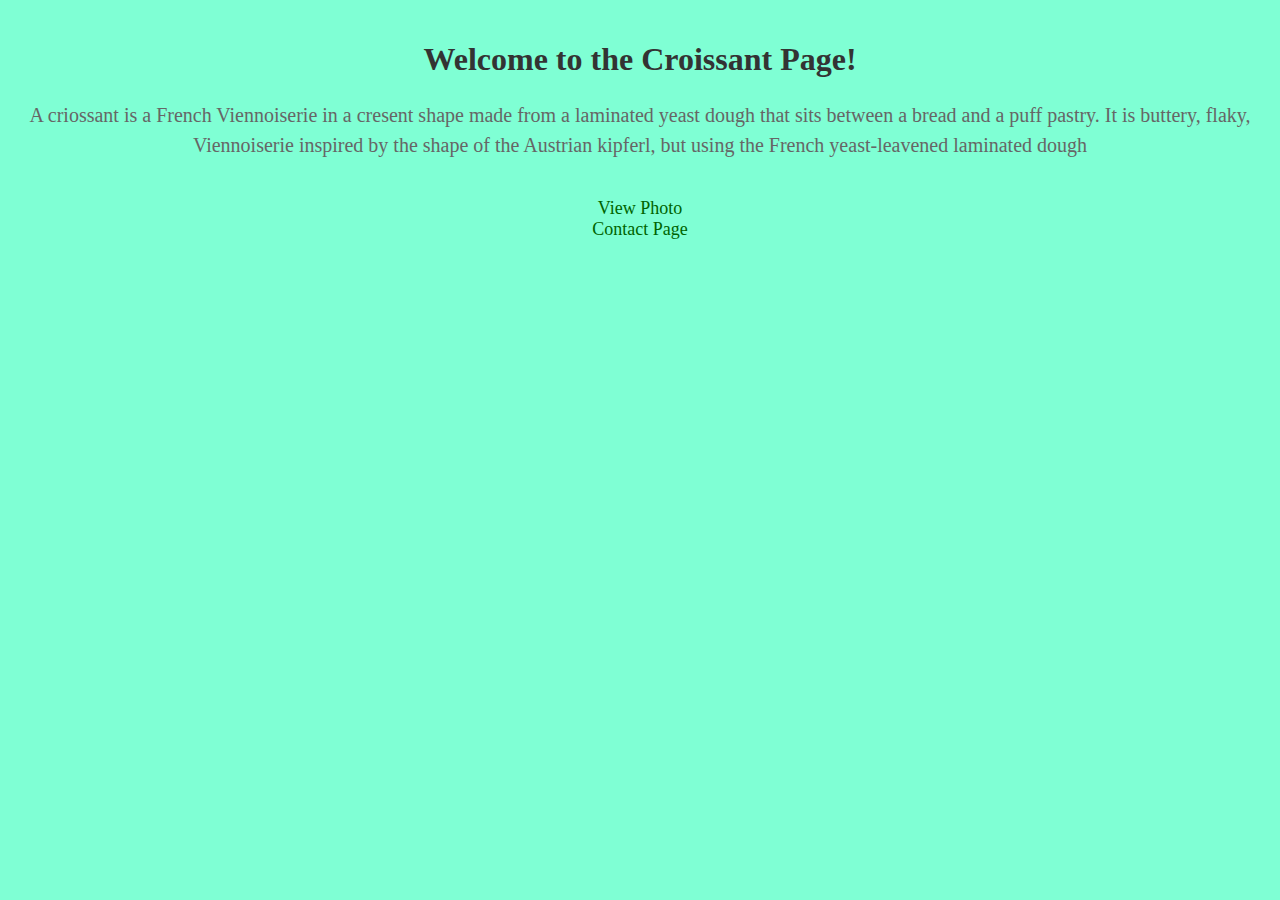
<file: index.html>
<!DOCTYPE html>
<html lang="en">
<head>
    <meta charset="UTF-8">
    <meta name="viewport" content="width=device-width, initial-scale=1.0">
    <meta name="description" content="The Croissant Page! Learn about the delicious French Viennoiserie.">
    <meta name="keywords" content="Croissant, Viennoiserie, French pastry">
    <title>Croissant Homepage🥐</title>
</head>
<body>
    <h1>Welcome to the Croissant Page!</h1>
    <p>A criossant is a French Viennoiserie in a cresent shape made from a laminated yeast dough that sits between a bread and a puff pastry. It is buttery, flaky, Viennoiserie inspired by the shape of the Austrian kipferl, but using the French yeast-leavened laminated dough</p>
<br>
<a href="photo.html" title="Photo link">View Photo</a>
<a href="contact.html" title="Contact link">Contact Page</a>
<link rel="stylesheet" href="src/style.css">
</body>
</html>
</file>
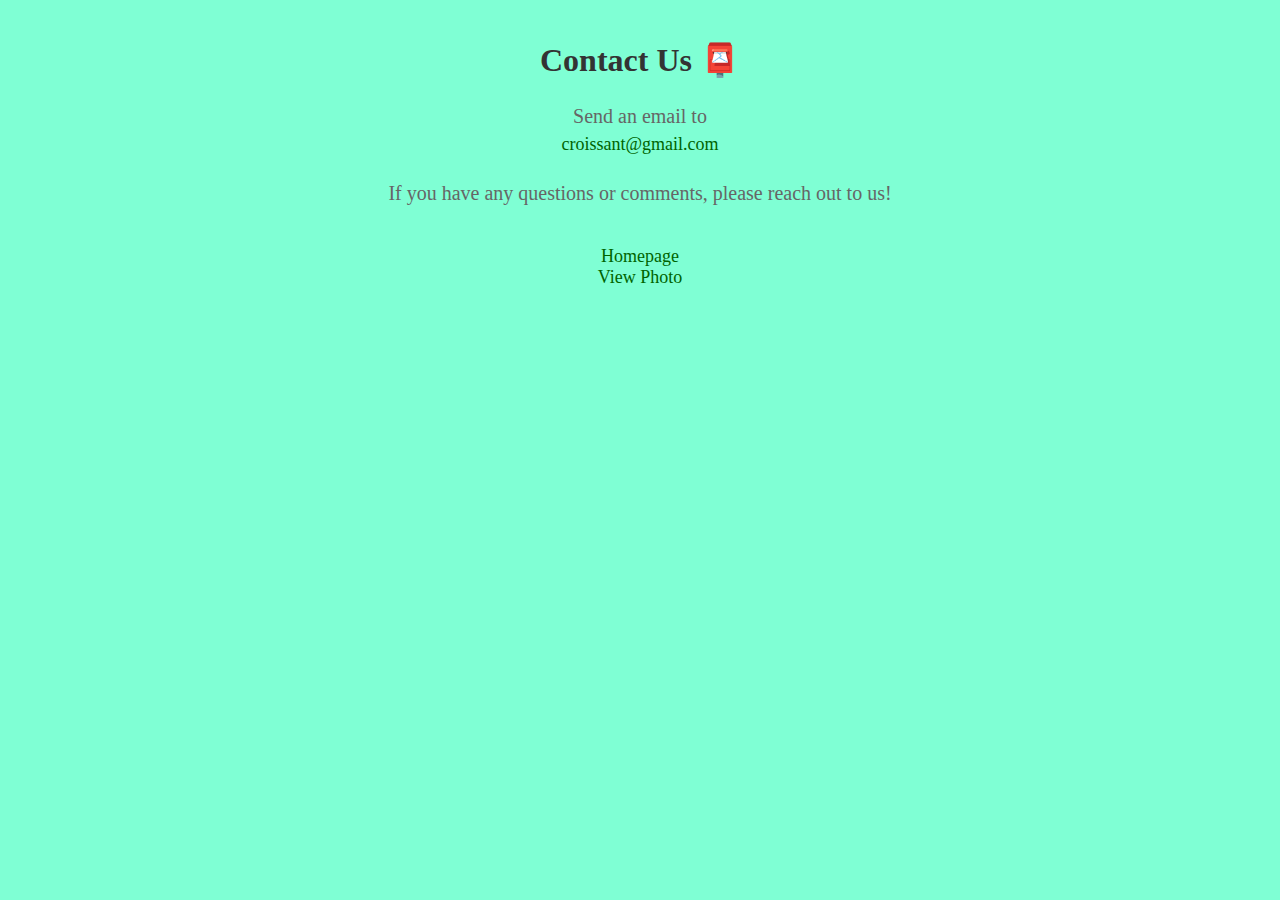
<file: contact.html>
<!DOCTYPE html>
<html lang="en">
<head>
    <meta charset="UTF-8">
    <meta name="viewport" content="width=device-width, initial-scale=1.0">
    <meta name="description" content="Contact page for the Croissant Page. Reach out to us for any inquiries.">
    <title>Contact Page</title>
</head>
<body>
    <h1>Contact Us 📮</h1>
    <p>Send an email to <a href="#">croissant@gmail.com</a></p>
    <p>If you have any questions or comments, please reach out to us!</p>
    <br>
    <a href="index.html" title="Back to Homepage">Homepage</a>
    <a href="photo.html" title="Photo link">View Photo</a>

    <link rel="stylesheet" href="src/style.css">
</body>
</html>
</file>
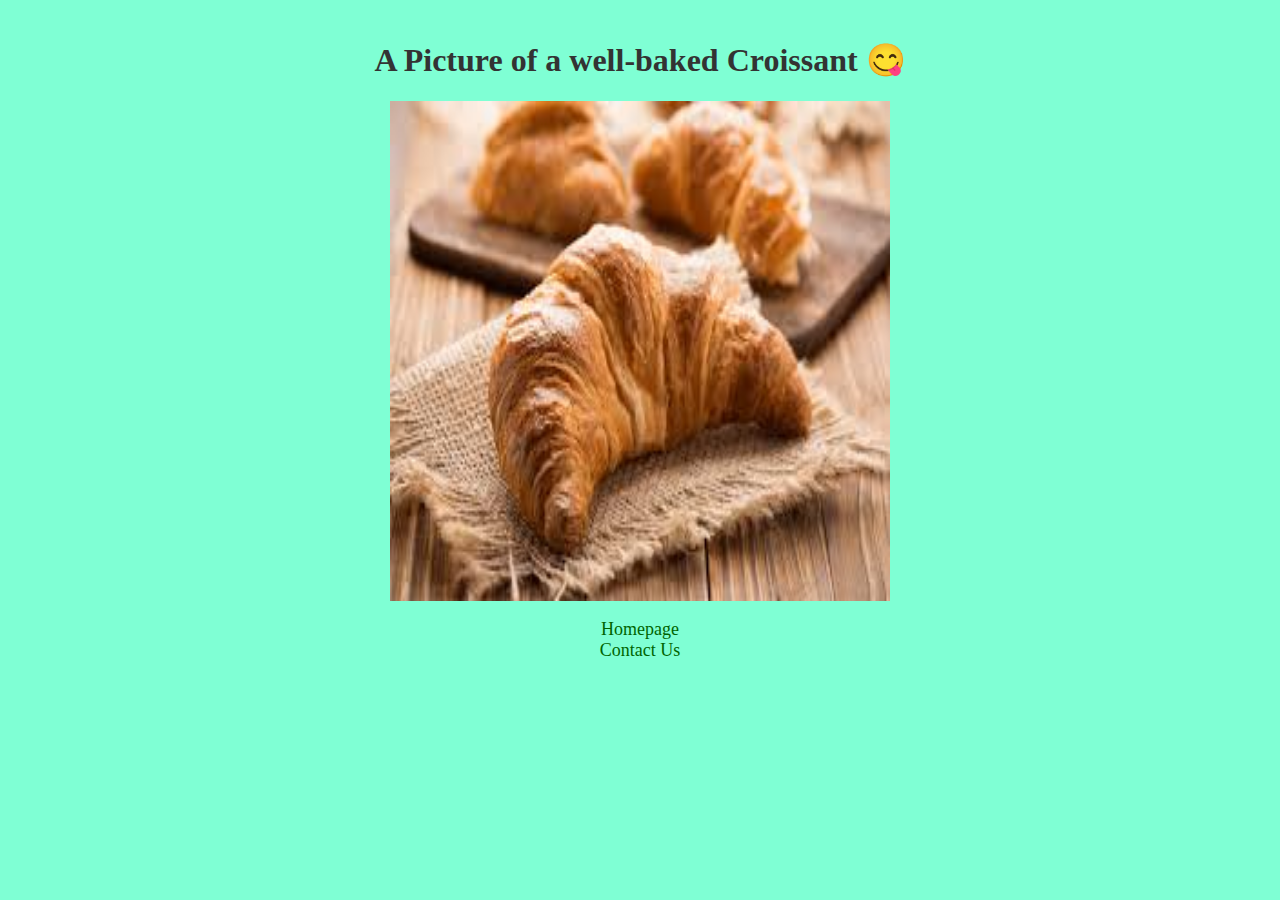
<file: photo.html>
<!DOCTYPE html>
<html lang="en">
<head>
    <meta charset="UTF-8">
    <meta name="viewport" content="width=device-width, initial-scale=1.0">
    <meta name="description" content="A photo page showcasing a delicious croissant.">
    <title>Photo Page</title>
</head>
<body>
    <h1>A Picture of a well-baked Croissant 😋</h1>
    <img src="src/Croissant_1.jpeg" alt="Croissant photo" />
    <br>
    <a href="index.html">Homepage</a>
    <a href="contact.html">Contact Us</a>

    <link rel="stylesheet" href="src/style.css">
</body>
</html>
</file>
<file: src/style.css>
h1{
    text-align: center;
    color: #333;
}
p {
    font-size: 20px;
    line-height: 1.5;
    color: #666;
    text-align: center;
}
body {
    margin: 0;
    padding: 20px;
    background-color:aquamarine;
}
a {
    color: #006400;
    text-decoration: none;
    text-align: center;
    font-size: 18px;
    display: block;
}
img {
    width: 500px;
    height: 500px;
    display: block;
    margin: 0 auto;
}
</file>
